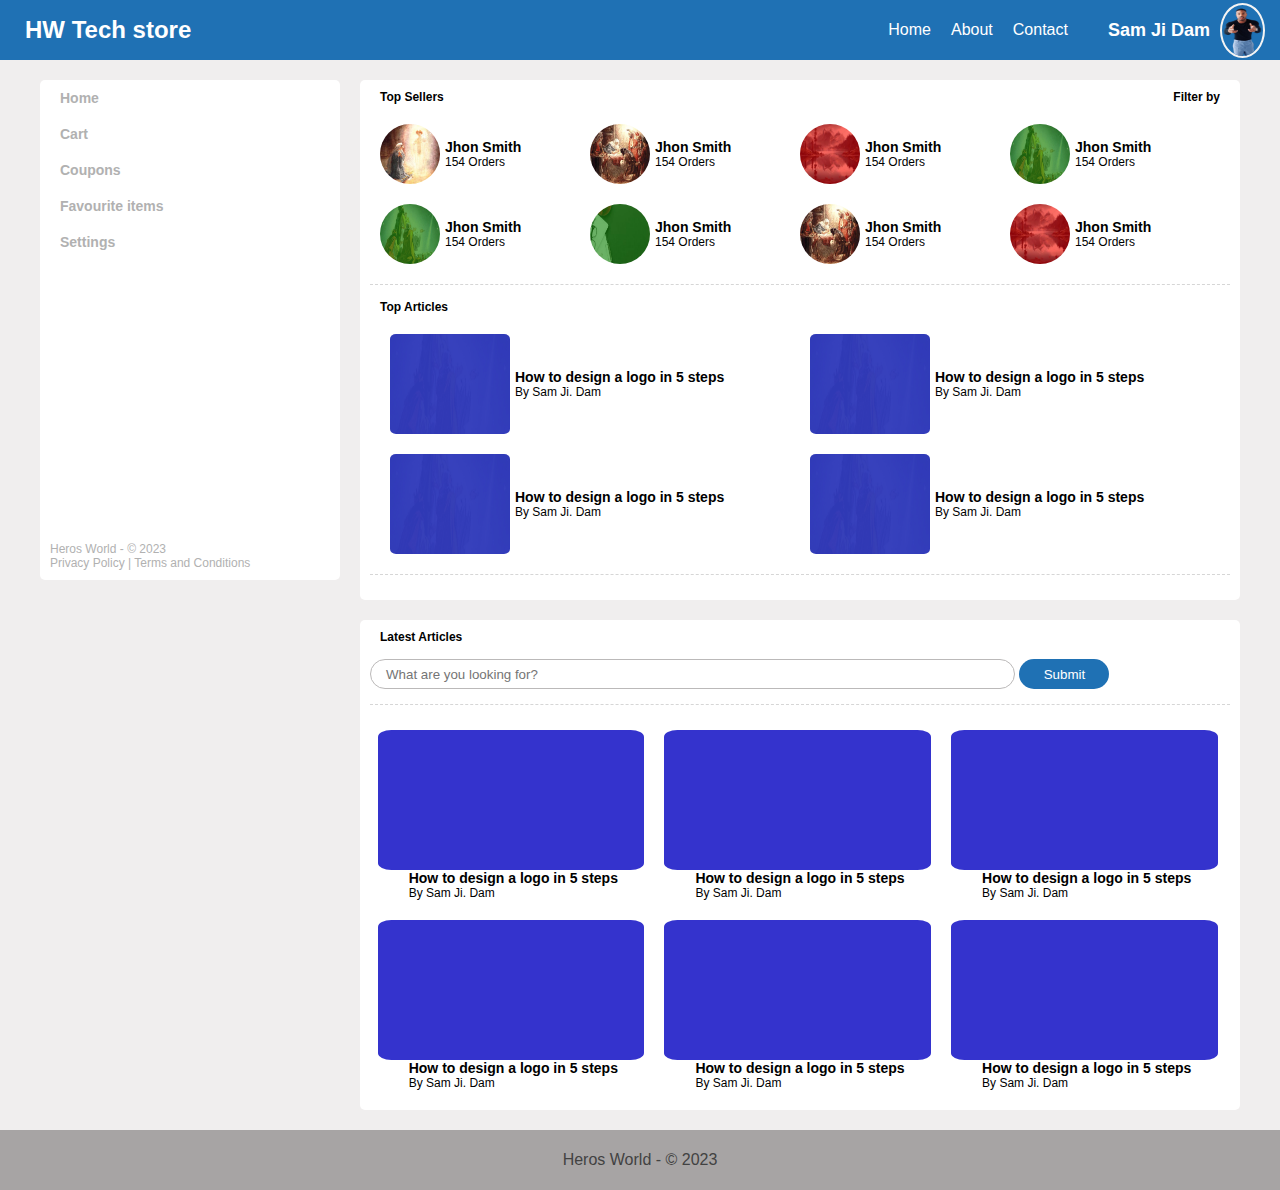
<file: index.html>
<!DOCTYPE html>
<html lang="en">

<head>
  <meta charset="UTF-8">
  <meta name="viewport" content="width=device-width, initial-scale=1.0">
  <link rel="stylesheet" href="css/style.css">
  <link rel="stylesheet" href="https://cdnjs.cloudflare.com/ajax/libs/font-awesome/6.5.1/css/all.min.css"
    integrity="sha512-DTOQO9RWCH3ppGqcWaEA1BIZOC6xxalwEsw9c2QQeAIftl+Vegovlnee1c9QX4TctnWMn13TZye+giMm8e2LwA=="
    crossorigin="anonymous" referrerpolicy="no-referrer" />



  <title>CSS Flexbox Layout</title>
</head>

<body>
  <nav>
    <div class="logo">
      <h2>HW Tech store</h2>
    </div>

    <div class="rightTopbar">
      <div class="menu">
        <ul>
          <li><a href="video/Python Tutorial for Beginners - Full Course in 11 Hours [2020].mp4">Home</a></li>
          <li><a href="video/Web Development Full Course - 22 Hour Course.mp4">About</a></li>
          <li><a href="video/Learn HTML & CSS – Full Course for Beginners.mp4">Contact</a></li>
        </ul>
      </div>

      <a href="video/Coding For Kids in Python Part 2.mp4" class="profileLink">
        <div class="profile">
          <h2 class="profileName">Sam Ji Dam</h2>
          <img src="images/67498c6c-b7ad-49d0-92df-195a3db93c18-removebg-preview.png">
        </div>
      </a>

      <i class="fa fa-bars mobileMenuIcon"></i>
    </div>
  </nav>

  <div class="mobileMenu">

    <div class="menu">
      <ul>
        <li><a href="#">Home</a></li>
        <li><a href="#">About us</a></li>
        <li><a href="#">Projects</a></li>
        <li><a href="#">Testimonies</a></li>
        <li><a href="#">Contact</a></li>
      </ul>
    </div>
  </div>



  <div class="main-wrapper">


    <aside>
      <div class="sideMenu">
        <ul>
          <li>
            <i class="fa fa-home menu-icon"></i>
            <p class="menu-label">Home</p>
          </li>

          <li>
            <i class="fa fa-cart-plus menu-icon"></i>
            <p class="menu-label">Cart</p>
          </li>

          <li>
            <i class="fa fa-tag menu-icon"></i>
            <p class="menu-label">Coupons</p>
          </li>

          <li>
            <i class="fa fa-star menu-icon"></i>
            <p class="menu-label">Favourite items</p>
          </li>

          <li>
            <i class="fa fa-gear menu-icon"></i>
            <p class="menu-label">Settings</p>
          </li>
        </ul>
      </div>

      <div class="sideFooter">
        <p>Heros World - &copy; 2023</p>
        <p>Privacy Policy | Terms and Conditions</p>
      </div>
    </aside>

    <main>
      <div class="mainTop">
        <div class="topSellers">
          <div class="titleBar">
            <div class="left">
              <i class="fas fa-fire labelIcon"></i>
              <h2 class="label">Top Sellers</h2>
            </div>
            <div class="right">
              <h2 class="label">Filter by</h2>
              <i class="fas fa-filter labelIcon"></i>
            </div>
          </div>

          <div class="content">
            <div class="profileCard">
              <img src="images/article 2.jpg" alt="" class="profileImage">
              <div class="prifileContent">
                <h2>Jhon Smith</h2>
                <p>154 Orders</p>
              </div>
            </div>

            <div class="profileCard">
              <img src="images/WiseMen5.jpg" alt="" class="profileImage">
              <div class="prifileContent">
                <h2>Jhon Smith</h2>
                <p>154 Orders</p>
              </div>
            </div>

            <div class="profileCard">
              <img src="images/download1.jpg" alt="" class="profileImage">
              <div class="prifileContent">
                <h2>Jhon Smith</h2>
                <p>154 Orders</p>
              </div>
            </div>

            <div class="profileCard">
              <img src="images/WiseMen6.jpg" alt="" class="profileImage">
              <div class="prifileContent">
                <h2>Jhon Smith</h2>
                <p>154 Orders</p>
              </div>
            </div>

            <div class="profileCard">
              <img src="images/WiseMen6.jpg" class="profileImage">
              <div class="prifileContent">
                <h2>Jhon Smith</h2>
                <p>154 Orders</p>
              </div>
            </div>

            <div class="profileCard">
              <img src="images/images1.jpg" alt="" class="profileImage">
              <div class="prifileContent">
                <h2>Jhon Smith</h2>
                <p>154 Orders</p>
              </div>
            </div>

            <div class="profileCard">
              <img src="images/WiseMen5.jpg" alt="" class="profileImage">
              <div class="prifileContent">
                <h2>Jhon Smith</h2>
                <p>154 Orders</p>
              </div>
            </div>

            <div class="profileCard">
              <img src="images/download1.jpg" alt="" class="profileImage">
              <div class="prifileContent">
                <h2>Jhon Smith</h2>
                <p>154 Orders</p>
              </div>
            </div>
          </div>
        </div>

        <div class="topArticles">
          <div class="titleBar">
            <div class="left">
              <i class="fas fa-fire labelIcon"></i>
              <h2 class="label">Top Articles</h2>
            </div>
            <!-- <div class="right">
                <h2 class="label">Filter by</h2>
                <i class="fas fa-filter labelIcon"></i>
              </div> -->
          </div>

          <div class="content">
            <div class="articleCard">
              <img src="images/article 1.jpg">
              <div class="articleContent">
                <h2>How to design a logo in 5 steps</h2>
                <p>By Sam Ji. Dam</p>
              </div>
            </div>
            <div class="articleCard">
              <img src="images/article 1.jpg">
              <div class="articleContent">
                <h2>How to design a logo in 5 steps</h2>
                <p>By Sam Ji. Dam</p>
              </div>
            </div>
            <div class="articleCard">
              <img src="images/article 1.jpg">
              <div class="articleContent">
                <h2>How to design a logo in 5 steps</h2>
                <p>By Sam Ji. Dam</p>
              </div>
            </div>
            <div class="articleCard">
              <img src="images/article 1.jpg">
              <div class="articleContent">
                <h2>How to design a logo in 5 steps</h2>
                <p>By Sam Ji. Dam</p>
              </div>
            </div>
          </div>
        </div>
      </div> 


        <div class="mainBottom">
          <div class="titleBar">
            <div class="left">
              <i class="fas fa-fire labelIcon"></i>
              <h2 class="label">Latest Articles</h2>
            </div>
            <!-- <div class="right">
                <h2 class="label">Filter by</h2>
                <i class="fas fa-filter labelIcon"></i>
              </div> -->
          </div>
          <form action="" class="searchForm">
            <input id="textInput" type="text" placeholder="What are you looking for?">
            <input id="submit" type="submit" value="Submit">
          </form>



          <div class="content">
            <div class="latestpostCard">
              <img src="images/Annunciation.jpg">
              <div class="latestpostContent">
                <h2>How to design a logo in 5 steps</h2>
                <p>By Sam Ji. Dam</p>
              </div>
            </div>
            <div class="latestpostCard">
              <img src="images/Annunciation.jpg">
              <div class="latestpostContent">
                <h2>How to design a logo in 5 steps</h2>
                <p>By Sam Ji. Dam</p>
              </div>
            </div>
            <div class="latestpostCard">
              <img src="images/Annunciation.jpg">
              <div class="latestpostContent">
                <h2>How to design a logo in 5 steps</h2>
                <p>By Sam Ji. Dam</p>
              </div>
            </div>
            <div class="latestpostCard">
              <img src="images/Annunciation.jpg">
              <div class="latestpostContent">
                <h2>How to design a logo in 5 steps</h2>
                <p>By Sam Ji. Dam</p>
              </div>
            </div>
            <div class="latestpostCard">
              <img src="images/Annunciation.jpg">
              <div class="latestpostContent">
                <h2>How to design a logo in 5 steps</h2>
                <p>By Sam Ji. Dam</p>
              </div>
            </div>
            <div class="latestpostCard">
              <img src="images/Annunciation.jpg">
              <div class="latestpostContent">
                <h2>How to design a logo in 5 steps</h2>
                <p>By Sam Ji. Dam</p>
              </div>
            </div>
          </div>
    </main>
  </div>

  <footer>
    <p>Heros World - &copy; 2023</p>
  </footer>


  <div class="chatBar">
    <i class="fa fa-comment"></i>
  </div>



  <script src="js/main.js"></script>
</body>

</html>
</file>
<file: css/style.css>
:root {
  --primaryBG: rgb(31, 113, 180);
  --lightBG: rgb(240, 238, 238);
  --grayText: rgb(177, 177, 177);
}

* {
  box-sizing: border-box;
  margin: 0;
  padding: 0;
}

body {
  font-size: 16px;
  font-family: Arial;
  background-color: var(--lightBG);
}

.main-wrapper {
  max-width: 1200px;
  margin: 0px auto;
  margin-top: 20px;
  display: flex;
}

nav {
  background-color: var(--primaryBG);
  width: 100%;
  height: 60px;
  display: flex;
  color: #fff;
  justify-content: space-between;
  align-items: center;
  padding: 0px 5px;
}

.logo {
  margin-left: 20px;
}

nav .rightTopbar {
  display: flex;
  align-items: center;
}

nav .rightTopbar .menu {
  margin-right: 20px;
}

nav ul {
  display: flex;
}

nav ul li {
  margin-right: 20px;
  list-style-type: none;
}

nav .menu a {
  color: #fff;
  text-decoration: none;
}

nav .menu a:hover {
  color: rgb(183, 199, 253);
}

nav .profile {
  display: flex;
  align-items: center;
}

nav .profile h2 {
  font-size: 18px;
}

nav .profile img {
  height: 55px;
  border: 2px solid #f4f4f4;
  border-radius: 100%;
  width: 45px;
  margin: 0px 10px;
}

nav .profileLink {
  color: #fff;
  text-decoration: none;
}

.mobileMenu {
  visibility: hidden;
  display: none;
}

.mobileMenuIcon {
  visibility: hidden;
}

.chatBar {
  width: 100px;
  height: 50px;
  font-size: 60px;
  color: var(--primaryBG);
  position: fixed;
  bottom: 20px;
  right: -20px;
}

aside {
  display: flex;
  justify-content: space-between;
  flex-direction: column;
  min-width: 300px;
  max-width: 350px;
  height: 500px;
  color: var(--grayText);
  margin-right: 20px;
  background-color: #fff;
  border-radius: 5px;
}

aside li {
  list-style-type: none;
  display: flex;
  padding: 10px 0px;
  align-items: center;
}

aside li:hover {
  background-color: var(--lightBG);
  border-top-right-radius: 50px;
  border-bottom-right-radius: 50px;
  color: var(--primaryBG);
}

aside li .menu-icon {
  font-size: 14px;
  margin: 0px 10px;
}

aside li .menu-label {
  font-size: 14px;
  font-weight: 600;
}

aside .sideFooter {
  font-size: 12px;
  padding: 10px;
}

main {
  width: 500px;
  flex-grow: 1;
  /* padding: 10px;  */
}


.titleBar {
  display: flex;
  justify-content: space-between;

  align-items: center;
}

.titleBar .left {
  display: flex;
  align-items: center;
}

.titleBar .right {
  display: flex;
  align-items: center;
}

.titleBar .label {
  font-size: 12px;
}

.labelIcon {
  font-size: 22px;
  color: coral;
  margin: 0px 5px;
}

main .mainTop{
  background-color: #fff;
  border-radius: 5px;
  padding: 10px;
  margin-bottom: 20px;
}

main .topSellers {
  border-bottom: 1px dashed rgb(214, 214, 214);
  margin-bottom: 15px;
}

main .topSellers .content {
  display: flex;
  flex-wrap: wrap;
  padding: 10px;
}

main .topSellers .content .profileCard {
  display: flex;
  align-items: center;
  width: 200px;
  flex-grow: 1;
  margin: 10px 0px;
}

main .topSellers .content .profileCard .profileImage {
  border-radius: 100%;
  width: 60px;
  height: 60px;
  margin-right: 5px;
}

main .topSellers .content .profileCard h2 {
  font-size: 14px;
}

main .topSellers .content .profileCard p {
  font-size: 12px;
}







/* Top Articles Start */
main .topArticles {
  border-bottom: 1px dashed rgb(214, 214, 214);
  margin-bottom: 15px;
}

main .topArticles .content {
  display: flex;
  flex-wrap: wrap;
  padding: 10px;
}

main .topArticles .content .articleCard {
  display: flex;
  align-items: center;
  width: 350px;
  flex-grow: 1;
  margin: 10px;
}

main .topArticles .content .articleCard img {
  border-radius: 5%;
  width: 120px;
  height: 100px;
  margin-right: 5px;
}

main .topArticles .content .articleCard .articleContent {

}

main .topArticles .content .articleCard h2 {
  font-size: 14px;
}

main .topArticles .content .articleCard p {
  font-size: 12px;
}
/* Top Articlas End */


main .mainBottom{
  background-color: #fff;
  border-radius: 5px;
  padding: 10px;
  margin-bottom: 20px;
}


main .mainBottom .titleBar{
  margin-bottom: 15px;
}

main .mainBottom .searchForm{
  border-bottom: 1px dashed rgb(214, 214, 214);
  margin-bottom: 15px;
  padding-bottom: 15px;
}

main .mainBottom .searchForm #textInput{
  width: 75%;
  height: 30px;
  border: #bbb9b9 1px solid;
  border-radius: 20px;
}

main .mainBottom .searchForm #textInput::placeholder{
  padding-left: 15px;
}

main .mainBottom .searchForm #submit{
  width: 90px;
  height: 30px;
  background-color: var(--primaryBG);
  color: #fff;
  border-radius: 20px;
  border: none;
  cursor: pointer;
}


main .mainBottom .content{
  display: flex;
  flex-wrap: wrap;
}

main .mainBottom .content .latestpostCard {
  display: flex;
  flex-direction: column;
  align-items: center;
  width: 200px;
  flex-grow: 1;
  margin: 10px;
}

main .mainBottom .content .latestpostCard img {
  border-radius: 5%;
  width: 100%;
  height: 140px;
  margin-right: 5px;
}

main .mainBottom .content .latestpostCard .latestpostContent {

}

main .mainBottom .content .latestpostCard h2 {
  font-size: 14px;
}

main .mainBottom .content .latestpostCard p {
  font-size: 12px;
}

footer{
  background-color: #a7a4a4;
  width: 100%;
  height: 60px;
  display: flex;
  color: rgb(66, 66, 66);
  justify-content: center;
  align-items: center;
  padding: 0px 5px;
}


@media(max-width: 630px) {
  nav .menu {
    display: none;
  }

  nav .profile {
    display: none;
  }

  .mobileMenuIcon {
    font-size: 20px;
    visibility: visible;
    margin-right: 10px;
  }

  .mobileMenu {
    background-color: var(--primaryBG);
    width: 70%;
    height: 100vh;
    visibility: hidden;
    padding-top: 10px;
    top: 0px;
    left: 0px;
    position: fixed;
    padding: 5px;
  }

  .mobileMenu li {
    margin-bottom: 10px;
    font-size: 50px;
    padding: 5px;
    border-bottom: 1px dashed #f4f4f4;
    list-style-type: none;
  }

  .mobileMenu a {
    text-decoration: none;
    color: #fff;
  }

  .mobileMenu a:hover {
    color: rgb(151, 151, 151);
  }

  aside {
    display: none;
  }

  main {
    width: 100%;
  }

  .logo {
    font-size: 15px;
  }
}
</file>
